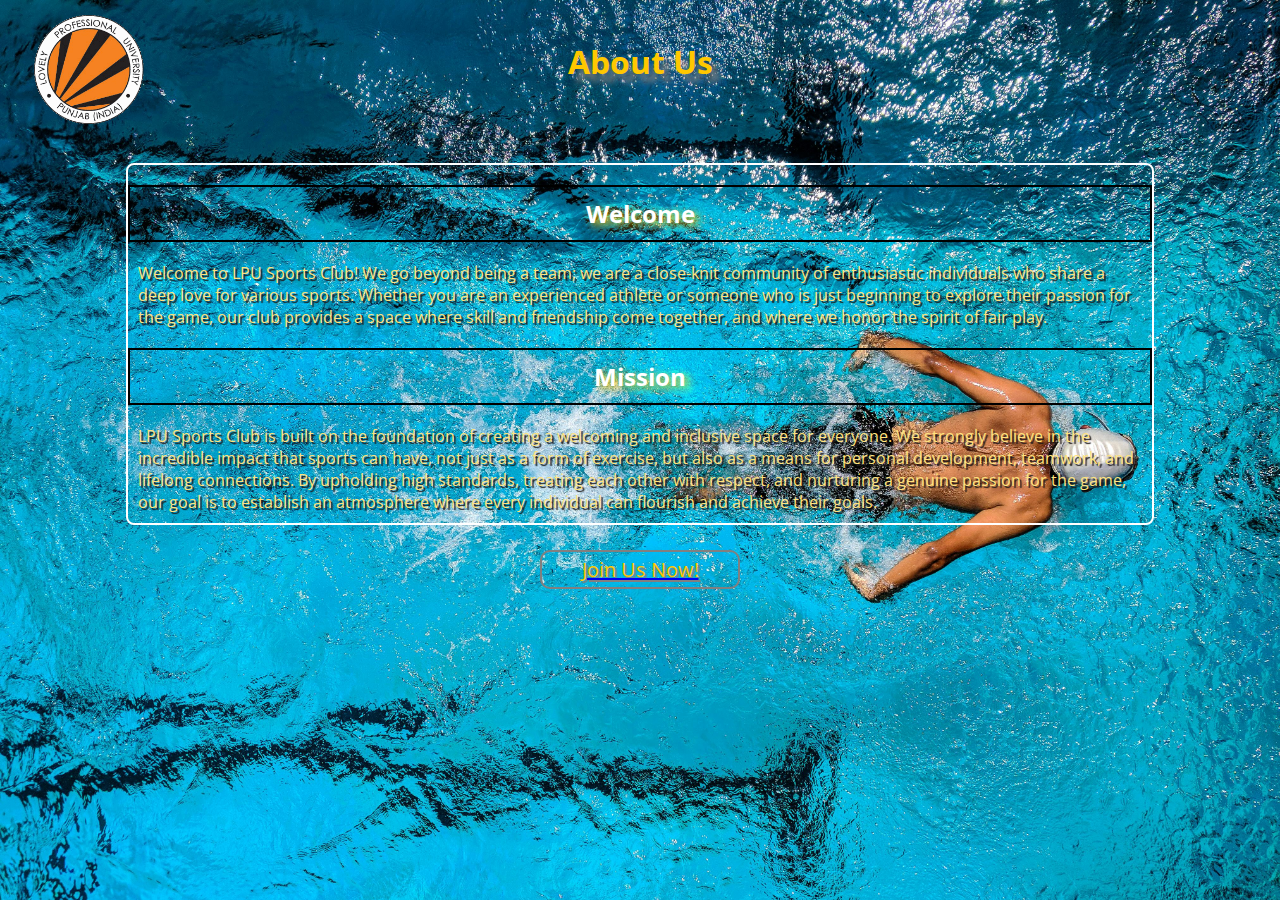
<file: about.html>
<!DOCTYPE html>
<html lang="en">
<head>
    <meta charset="UTF-8">
    <meta name="viewport" content="width=device-width, initial-scale=1.0">
    <title>LPU Sports Club - About Us</title>
    <link rel="stylesheet" href="css/about.css">
    <link href="https://fonts.googleapis.com/css2?family=Open+Sans:wght@600&display=swap" rel="stylesheet">
    <link rel="icon" href="/images/lpu logo2.png" type="image/icon type">

</head>
<body>
    <div class="header">
        <div class="left">
            <img src="images/lpu logo2.png" alt="lpu logo" srcset="">
        </div>
        <div class="mid">
            <h1>About Us</h1>
        </div>
    </div>
    <div class="container">
        <h2>Welcome</h2>
        <p class="welcome">Welcome to LPU Sports Club! We go beyond being a team; we are a close-knit community of enthusiastic individuals who share a deep love for various sports. Whether you are an experienced athlete or someone who is just beginning to explore their passion for the game, our club provides a space where skill and friendship come together, and where we honor the spirit of fair play.</p>
        <h2>Mission</h2>
        <p class="mission">LPU Sports Club is built on the foundation of creating a welcoming and inclusive space for everyone. We strongly believe in the incredible impact that sports can have, not just as a form of exercise, but also as a means for personal development, teamwork, and lifelong connections. By upholding high standards, treating each other with respect, and nurturing a genuine passion for the game, our goal is to establish an atmosphere where every individual can flourish and achieve their goals.</p>    </div>
        <a href="index.html"><button type="button" class="btn">Join Us Now!</button></a>
    
</body>
</html>
</file>
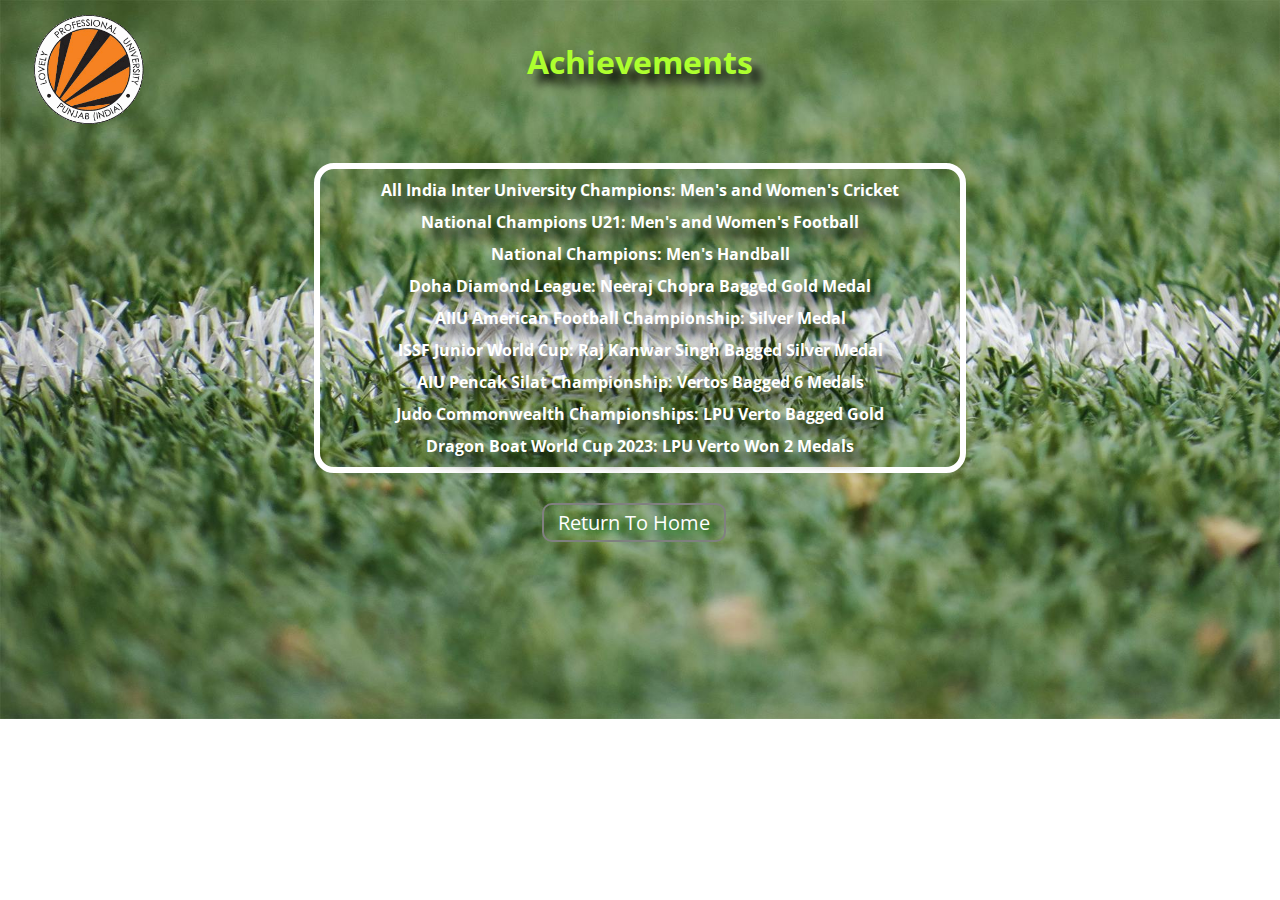
<file: achievements.html>
<!DOCTYPE html>
<html lang="en">
<head>
    <meta charset="UTF-8">
    <meta name="viewport" content="width=device-width, initial-scale=1.0">
    <title>LPU Sports Club - Achievements</title>
    <link rel="stylesheet" href="css/achievements.css">
    <link href="https://fonts.googleapis.com/css2?family=Open+Sans:wght@600&display=swap" rel="stylesheet">
    <link rel="icon" href="/images/lpu logo2.png" type="image/icon type">
</head>
<body>
    <div class="header">
        <div class="left">
            <img src="images/lpu logo2.png" alt="lpu logo" srcset="">
        </div>
        <div class="mid">
            <h1>Achievements</h1>
        </div>
    </div>
    <div class="container">
            <p>All India Inter University Champions: Men's and Women's Cricket</p>
            <p>National Champions U21: Men's and Women's Football</p>
            <p>National Champions: Men's Handball </p>
            <p>Doha Diamond League: Neeraj Chopra Bagged Gold Medal</p>
            <p>AIIU American Football Championship: Silver Medal</p>
            <p>ISSF Junior World Cup: Raj Kanwar Singh Bagged Silver Medal</p>
            <p>AIU Pencak Silat Championship: Vertos Bagged 6 Medals</p>
            <p>Judo Commonwealth Championships: LPU Verto Bagged Gold</p>
            <p>Dragon Boat World Cup 2023: LPU Verto Won 2 Medals</p>
        </div>
        <div class="footer">
        <a href="index.html"><button class="btn">Return To Home</button></a>
    </div>
</body>
</html>
</file>
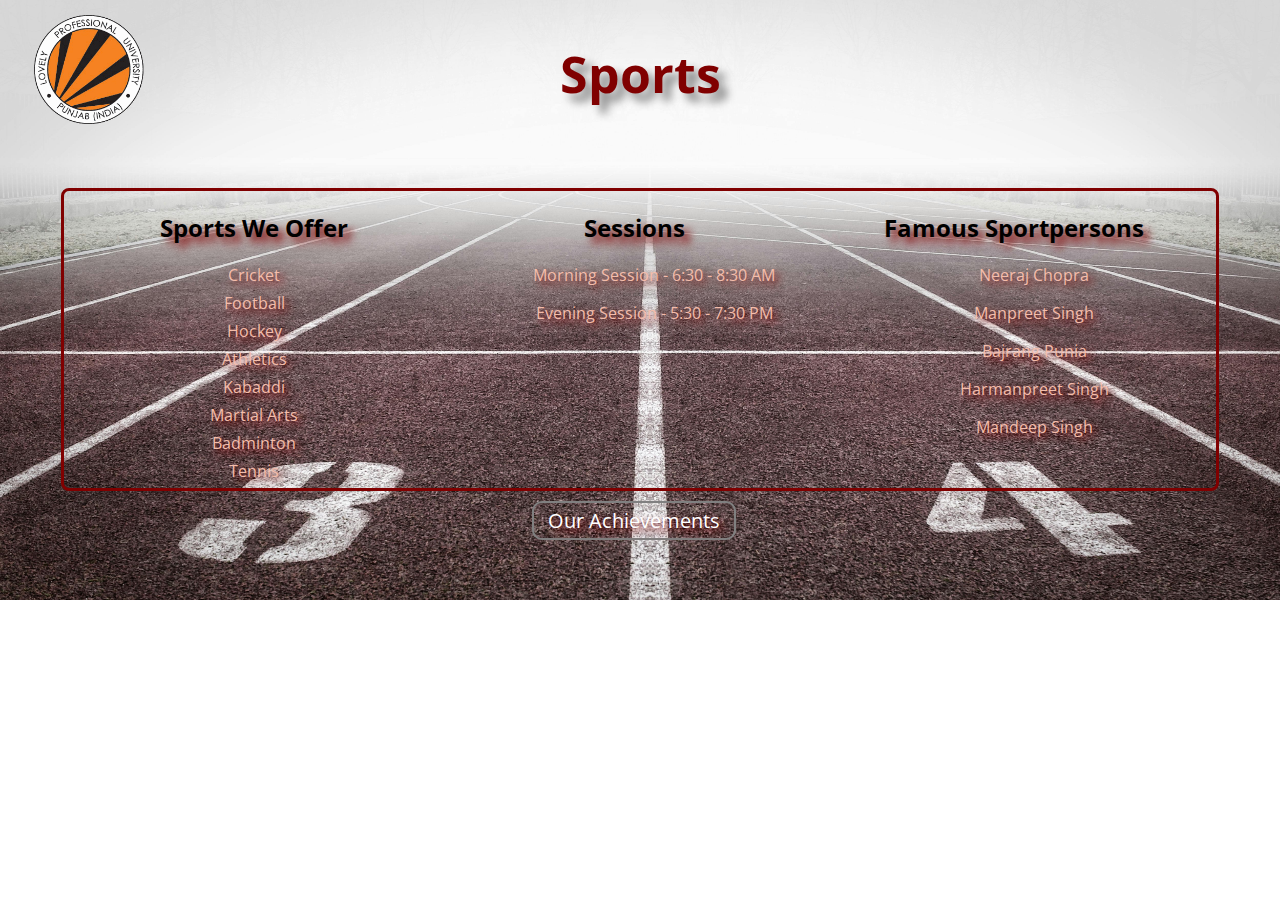
<file: sports.html>
<!DOCTYPE html>
<html lang="en">

<head>
    <meta charset="UTF-8">
    <meta name="viewport" content="width=device-width, initial-scale=1.0">
    <title>LPU Sports Club - Sports</title>
    <link rel="stylesheet" href="/css/sports.css">
    <link href="https://fonts.googleapis.com/css2?family=Open+Sans:wght@600&display=swap" rel="stylesheet">
    <link rel="icon" href="/images/lpu logo2.png" type="image/icon type">
</head>

<body>
    <div class="header">
        <div class="left">
            <img src="images/lpu logo2.png" alt="lpu logo">
        </div>
        <div class="mid">
            <h1>Sports</h1>
        </div>
    </div>
    <div class="container">
        <div class="left-container">
            <h2>Sports We Offer</h2>

            <p>Cricket</p>
            <p>Football</p>
            <p>Hockey</p>
            <p>Athletics</p>
            <p>Kabaddi</p>
            <p>Martial Arts</p>
            <p>Badminton</p>
            <p>Tennis</p>

        </div>
        <div class="mid-container">
            <h2>Sessions</h2>
            <ul>
                <p>Morning Session - 6:30 - 8:30 AM</p>
                <p>Evening Session - 5:30 - 7:30 PM</p>
            </ul>
        </div>
        <div class="right-container">
            <h2>Famous Sportpersons</h2>
            <ul>
                <p>Neeraj Chopra</p>
                <p>Manpreet Singh</p>
                <p>Bajrang Punia</p>
                <p>Harmanpreet Singh</p>
                <p>Mandeep Singh</p>
            </ul>
        </div>
    </div>
    <div class="footer">
        <a href="achievements.html"><button class="btn">Our Achievements</button></a>
    </div>

</body>

</html>
</file>
<file: css/about.css>
body{
    margin: 0px;
    padding: 0px;
    font-family: 'Open Sans', sans-serif;
    background: url('/images/swim.jpg');
    background-size:cover;
    background-repeat: no-repeat;
}

.header{
    margin: 10px auto;
}

.left{
    display: inline-block;
    position: absolute;
    left: 34px;
    top: 15px;
}
.mid{
    display: block;
    width:50%;
    margin: 40px auto 0px auto;
}

.left img{
    width:110px;
}

.mid h1{
    text-align: center;
    color:rgb(255, 200, 0);
    text-shadow: 8px 8px 6px gray;
}


.container{
    border: 2px solid white;
    border-radius: 8px;
    width:80%;
    margin: 80px auto 0px auto;
    color:white;
}

.container h2{
    text-align: center;
    padding: 10px;
    color: white;
    text-shadow: 4px 3px 8px rgb(255, 200, 0);
    border: 2px solid black;
}

.container p{
    margin: 10px;
    font-size: 16px;
    color:rgb(255, 227, 127);
    text-shadow: 2px 2px 1px rgb(29, 26, 26);
}

.container p:hover{
    text-shadow: 2px 2px 1px gray;
}

.mid h1:hover, .container h2:hover{
    text-shadow: 8px 8px 6px black;
}
.btn{
    width: 200px;
    display: block;
    margin:25px auto 0px auto;
    background-color:transparent;
    padding: 4px 14px;
    border: 2px solid gray;
    border-radius: 10px;
    font-size: 20px;
    cursor: pointer;
    font-family: 'Open Sans', sans-serif;
    text-decoration: none;
    color:rgb(255, 200, 0);
    text-shadow: 2px 2px 1px gray;
}

.btn:hover{
    background-color: rgb(57, 57, 57);
    transition-duration: 1000ms;
}
</file>
<file: css/achievements.css>
body{
    margin: 0px;
    padding: 0px;
    font-family: 'Open Sans', sans-serif;
    background: url('/images/ground.jpg');
    background-size:cover;
    background-repeat: no-repeat;
}

.header{
    margin: 10px auto;
}

.left{
    display: inline-block;
    position: absolute;
    left: 34px;
    top: 15px;
}
.mid{
    display: block;
    width:50%;
    margin: 40px auto 0px auto;
}

.left img{
    width:110px;
}

.mid h1{
    text-align: center;

    color:greenyellow;
    text-shadow: 10px 10px 10px black;
}

.mid h1:hover{

    color:green;
    text-shadow: 8px 8px 6px gray;
}
.container{
    border: 6px solid white;
    border-radius: 20px;
    width:50%;
    margin: 80px auto 0px auto;
    color:white;
}
.container p{
    text-align: center;
    color:white;
    font-weight: 700;
    text-shadow: 10px 10px 12px black;
    margin: 10px 0px;
}

.container p:hover{
    color:black;
    text-shadow: 10px 10px 6px white;
}
.footer {
    /* border: 2px solid green; */
    width: 99%;
    display: flex;
    justify-content: center;
    padding-top: 10px;
}

.btn {
    margin: 20px 9px;
    color: white;
    background-color: transparent;
    padding: 4px 14px;
    border: 2px solid gray;
    border-radius: 10px;
    font-size: 20px;
    cursor: pointer;
    font-family: 'Open Sans', sans-serif;
    /* color:rgb(244, 189, 171); */
    text-shadow: 4px 4px 8px green;
}

.btn:hover {
    background-color: rgb(57, 57, 57);
    transition-duration: 1000ms;

}
</file>
<file: css/sports.css>
body {
    margin: 0px;
    padding: 0px;
    font-family: 'Open Sans', sans-serif;
    background: url('/images/tracks.jpg');
    background-size: 1300px 600px;
    background-repeat: no-repeat;

}

.header {
    margin: 10px auto;
}

.left {
    display: inline-block;
    position: absolute;
    left: 34px;
    top: 15px;

}

.mid {
    display: block;
    width: 50%;
    margin: 40px auto 0px auto;
}

.left img {
    width: 110px;
}

.mid h1 {
    text-align: center;
    color: maroon;
    text-shadow: 8px 8px 10px gray;
    /* border: 2px solid black; */
    font-size: 50px;
}

.container {
    display: flex;
    align-items: start;
    border: 3px solid maroon;
    border-radius: 8px;
    width: 90%;
    margin: 80px auto 0px auto;
    color: white;
}

.left-container {
    text-align: center;
    width: 33%;
    /* border: 2px solid red; */
}

.mid-container {
    text-align: center;
    width: 33%;
    /* border: 2px solid; */
}

.right-container {
    text-align: center;
    /* border: 2px solid blue; */
    width: 33%;
}

.left-container h2, .mid-container h2, .right-container h2{
    text-shadow: 6px 6px 8px maroon;
    color:black;
}

.left-container p, .right-container p, .mid-container p{
    color:rgb(244, 189, 171);
    text-shadow: 4px 4px 8px maroon;
    
}

.left-container p {
    margin: 6px;
}

.footer {
    /* border: 2px solid green; */
    width: 99%;
    display: flex;
    justify-content: center;
    padding-top: 10px;
}

.btn {
    margin: 0px 9px;
    color: white;
    background-color: transparent;
    padding: 4px 14px;
    border: 2px solid gray;
    border-radius: 10px;
    font-size: 20px;
    cursor: pointer;
    font-family: 'Open Sans', sans-serif;
    /* color:rgb(244, 189, 171); */
    text-shadow: 4px 4px 8px maroon;
}

.btn:hover {
    background-color: rgb(57, 57, 57);
    transition-duration: 1000ms;

}
</file>
